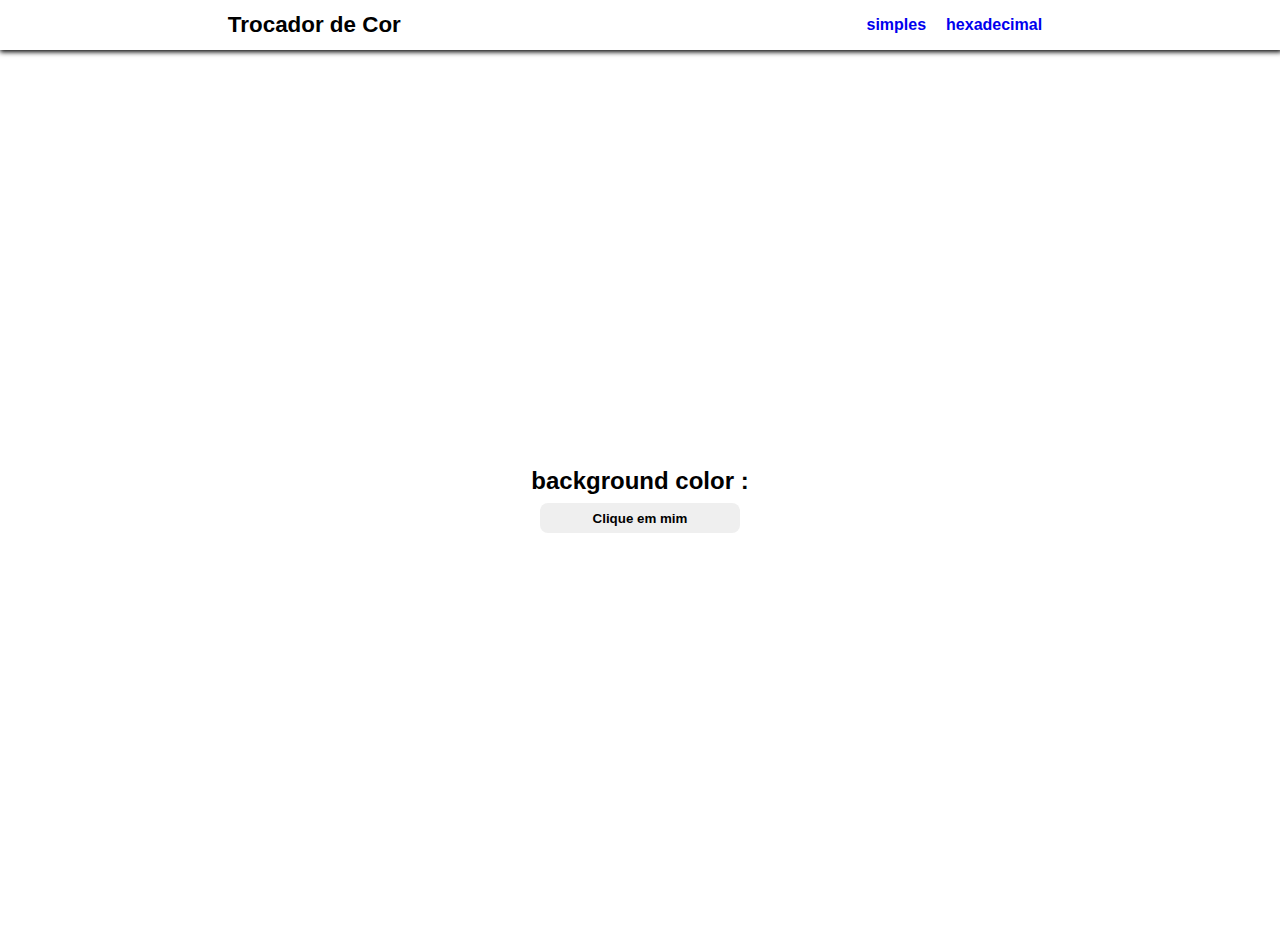
<file: index.html>
<!DOCTYPE html>
<html lang="pt-br">
<head>
    <meta charset="UTF-8">
    <meta http-equiv="X-UA-Compatible" content="IE=edge">
    <meta name="viewport" content="width=device-width, initial-scale=1.0">
    <link rel="stylesheet" href="styles.css">
    <title>Trocador de Cor</title>
</head>
<body>
    <nav>
       <div class="nav-center">
        <h4>Trocador de Cor</h4>
        <ul class="nav-links">
            <li>
                <a href="index.html">simples</a>
            </li>
            <li>
                <a href="hex.html">hexadecimal</a>
            </li>


        </ul>
       </div>
    </nav>

    <main>
        <div class="container">
            <h2>background color : <span class="color"></span></h2>
            <button id="btn" class="btn btn-hero">Clique em mim</button>
        </div>
    </main>

    <!-- javascript -->
    <script src="app.js"></script>
    
</body>
</html>
</file>
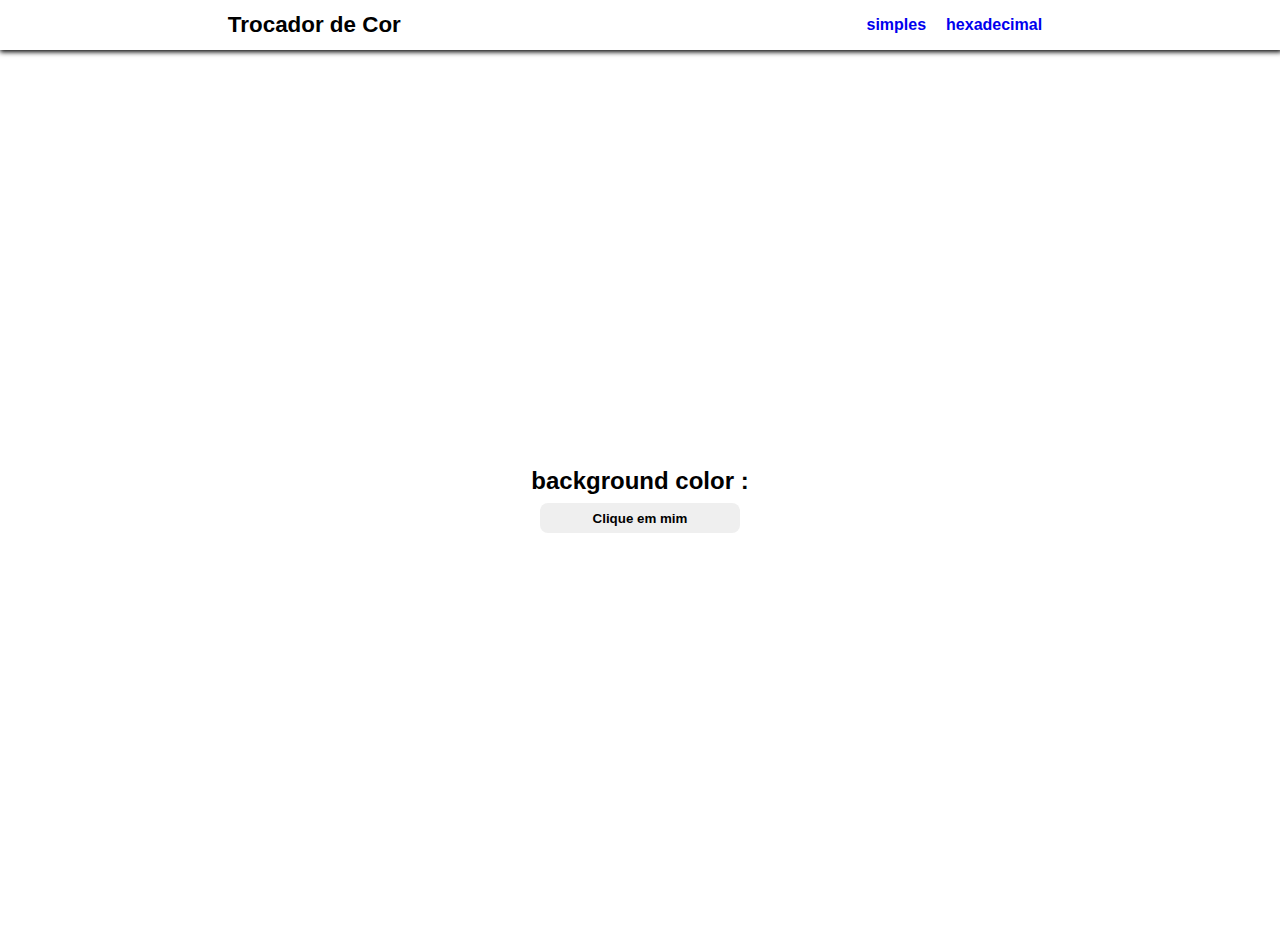
<file: hex.html>
<!DOCTYPE html>
<html lang="pt-br">
<head>
    <meta charset="UTF-8">
    <meta http-equiv="X-UA-Compatible" content="IE=edge">
    <meta name="viewport" content="width=device-width, initial-scale=1.0">
    <link rel="stylesheet" href="styles.css">
    <title>Document</title>
</head>
<body>
    <nav>
        <div class="nav-center">
         <h4>Trocador de Cor</h4>
         <ul class="nav-links">
            <li>
                <a href="index.html">simples</a>
            </li>
            <li>
                <a href="hex.html">hexadecimal</a>
            </li>
 
 
         </ul>
        </div>
     </nav>
     <main>
         <div class="container">
             <h2>background color : <span class="color"></span></h2>
             <button id="btn" class="btn btn-hero">Clique em mim</button>
         </div>
     </main>
 
     <!-- javascript -->
     <script src="hex.js"></script>
     
</body>
</html>
</file>
<file: styles.css>
*{
    margin: 0;
    padding: 0;
    font-family: Arial, Helvetica, sans-serif;
    box-sizing: border-box;
    
}


.nav-center {
    display: flex;
    flex-direction: row;
    justify-content: space-around;
    box-shadow: 1px 1px 5px 1px;
    height: 50px;
    align-items: center;
}

.nav-center h4{
    font-size: 1.4rem;
}



.nav-links {
    display: flex;
    flex-direction: row;
    
}

ul a{
    text-decoration: none;
    font-weight: bolder;
    padding: 10px;
}

ul li{
    list-style: none;
    
}

.container {
    width: 100vw;
    height: 100vh;
    display: flex;
    flex-direction: column;
    justify-content: center;
    align-items: center;
}

.btn {
    margin-top: 8px;
    height: 30px;
    width: 200px;
    border-radius: 8px;
    border: none;
    font-weight: bold;
}
</file>
